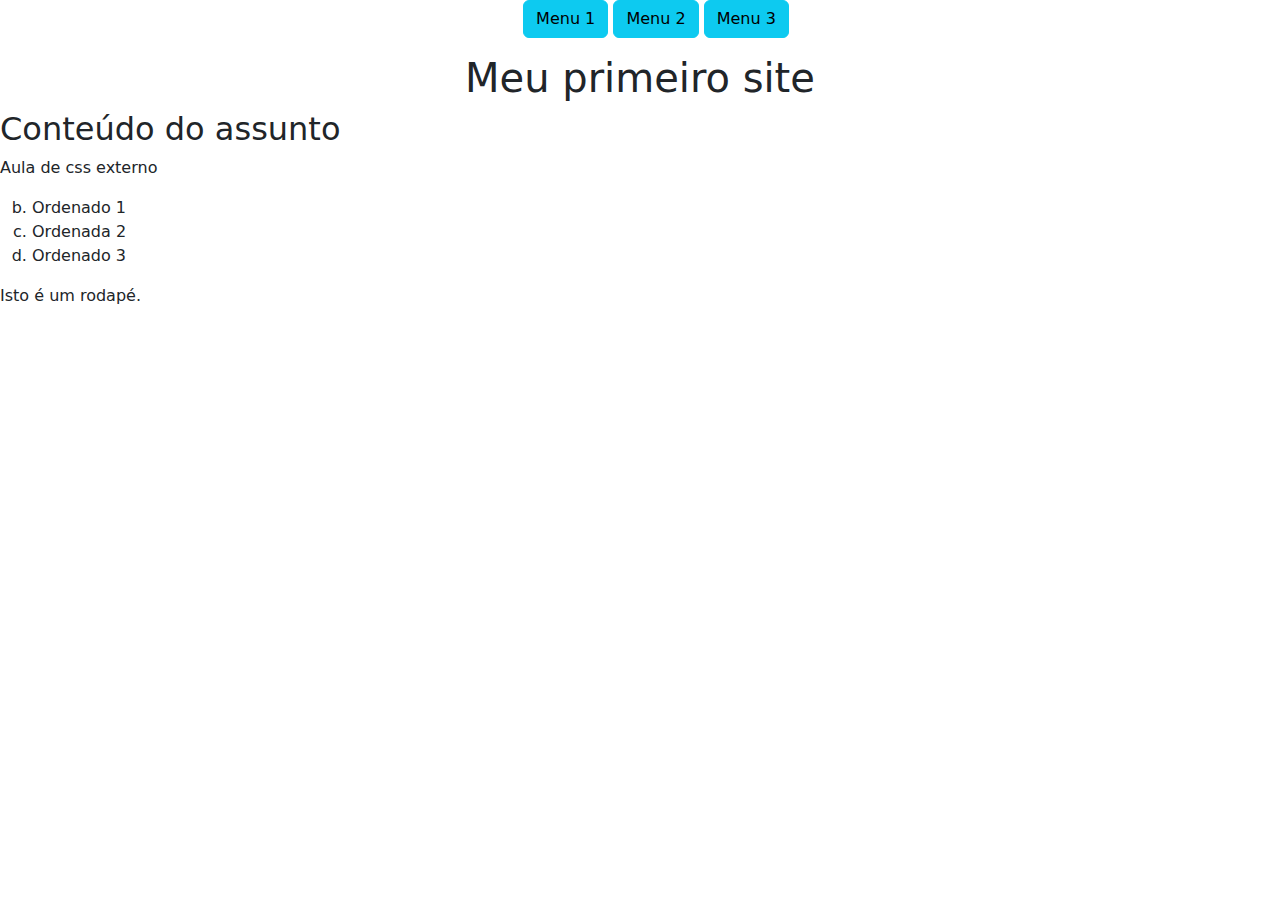
<file: index.html>
<!DOCTYPE html>
<html lang="pt-br">
<head>
    <meta charset="UTF-8">
    <title>Document :D</title><!-- Comentario -->
    <link rel="stylesheet" href="style.css">
    <link href="https://cdn.jsdelivr.net/npm/bootstrap@5.3.3/dist/css/bootstrap.min.css" rel="stylesheet" integrity="sha384-QWTKZyjpPEjISv5WaRU9OFeRpok6YctnYmDr5pNlyT2bRjXh0JMhjY6hW+ALEwIH" crossorigin="anonymous">

</head>
<body>
    <header class="mt 3 text-center">
        <nav>
            <ul>
                <a type="button" class="btn btn-info" href="index.html">
                    <li class="menu">Menu 1</li>
                </a>
                <a type="button" class="btn btn-info" href="Menu2.html">
                    <li class="menu">Menu 2</li>
                </a>
                <a type="button" class="btn btn-info" href="">
                    <li class="menu">Menu 3</li>
                </a>
            </ul>
        </nav>
        <h1>Meu primeiro site</h1>
    </header>
    <main>
        
        <h2>Conteúdo do assunto</h2>
        <p>Aula de css externo</p>
        
        <ol type="a" start="2">
            <li> Ordenado 1</li>
            <li> Ordenada 2</li>
            <li> Ordenado 3</li>
        </ol>
    </main>
<footer>
    Isto é um rodapé.
</footer>
    
</body>
</html>
</file>
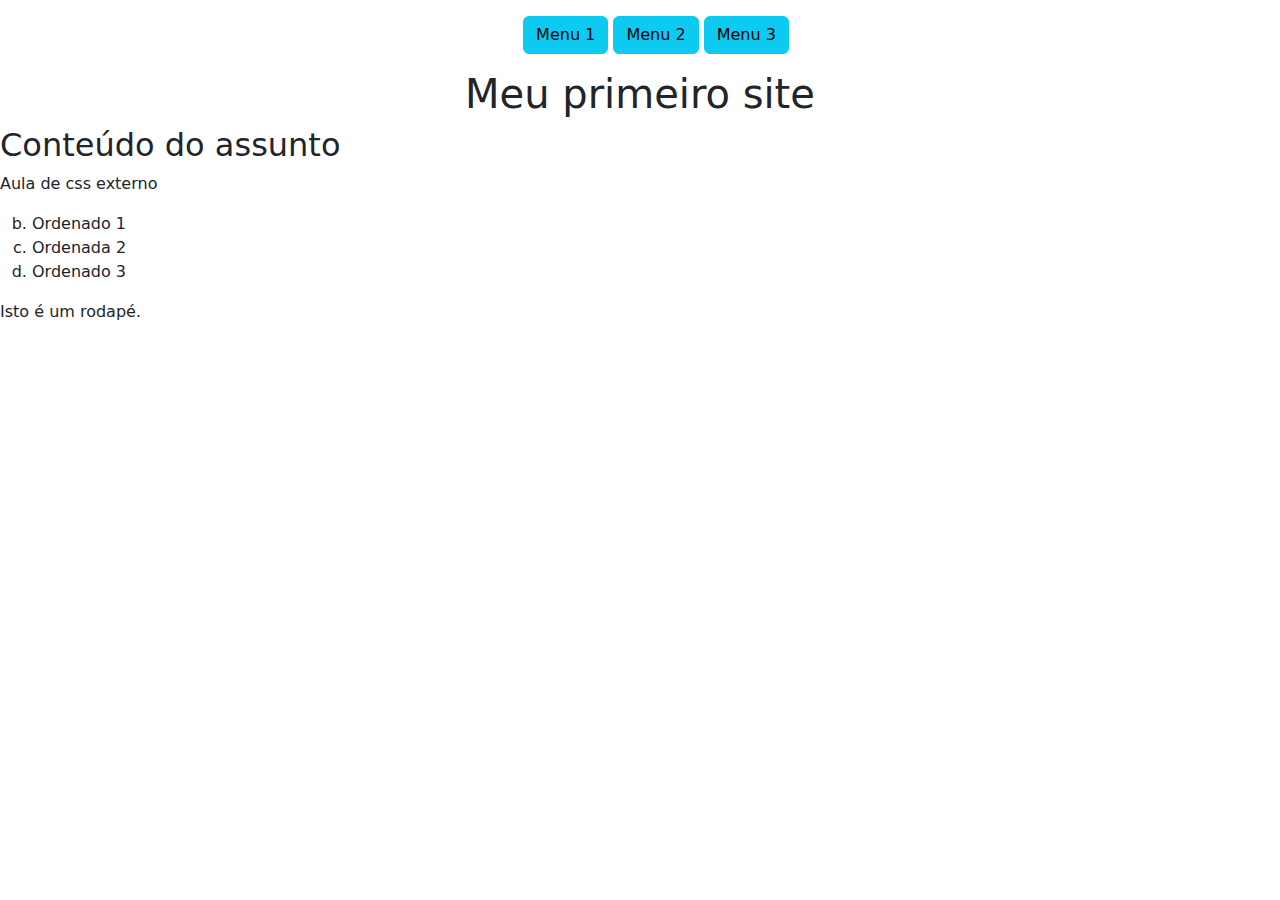
<file: adrian/index.html>
<!DOCTYPE html>
<html lang="pt-br">
<head>
    <meta charset="UTF-8">
    <title>Document :D</title><!-- Comentario -->
    <link rel="stylesheet" href="style.css">
    <link href="https://cdn.jsdelivr.net/npm/bootstrap@5.3.3/dist/css/bootstrap.min.css" rel="stylesheet" integrity="sha384-QWTKZyjpPEjISv5WaRU9OFeRpok6YctnYmDr5pNlyT2bRjXh0JMhjY6hW+ALEwIH" crossorigin="anonymous">

</head>
<body>
    <header class="mt-3 text-center">
        <nav>
            <ul>
                <a type="button" class="btn btn-info" href="index.html">
                    <li class="menu">Menu 1</li>
                </a>
                <a type="button" class="btn btn-info" href="Menu2.html">
                    <li class="menu">Menu 2</li>
                </a>
                <a type="button" class="btn btn-info" href="Menu3.html">
                    <li class="menu">Menu 3</li>
                </a>
            </ul>
        </nav>
        <h1>Meu primeiro site</h1>
    </header>
    <main>
        
        <h2>Conteúdo do assunto</h2>
        <p>Aula de css externo</p>
        
        <ol type="a" start="2">
            <li> Ordenado 1</li>
            <li> Ordenada 2</li>
            <li> Ordenado 3</li>
        </ol>
    </main>
<footer>
    Isto é um rodapé.
</footer>
    
</body>
</html>
</file>
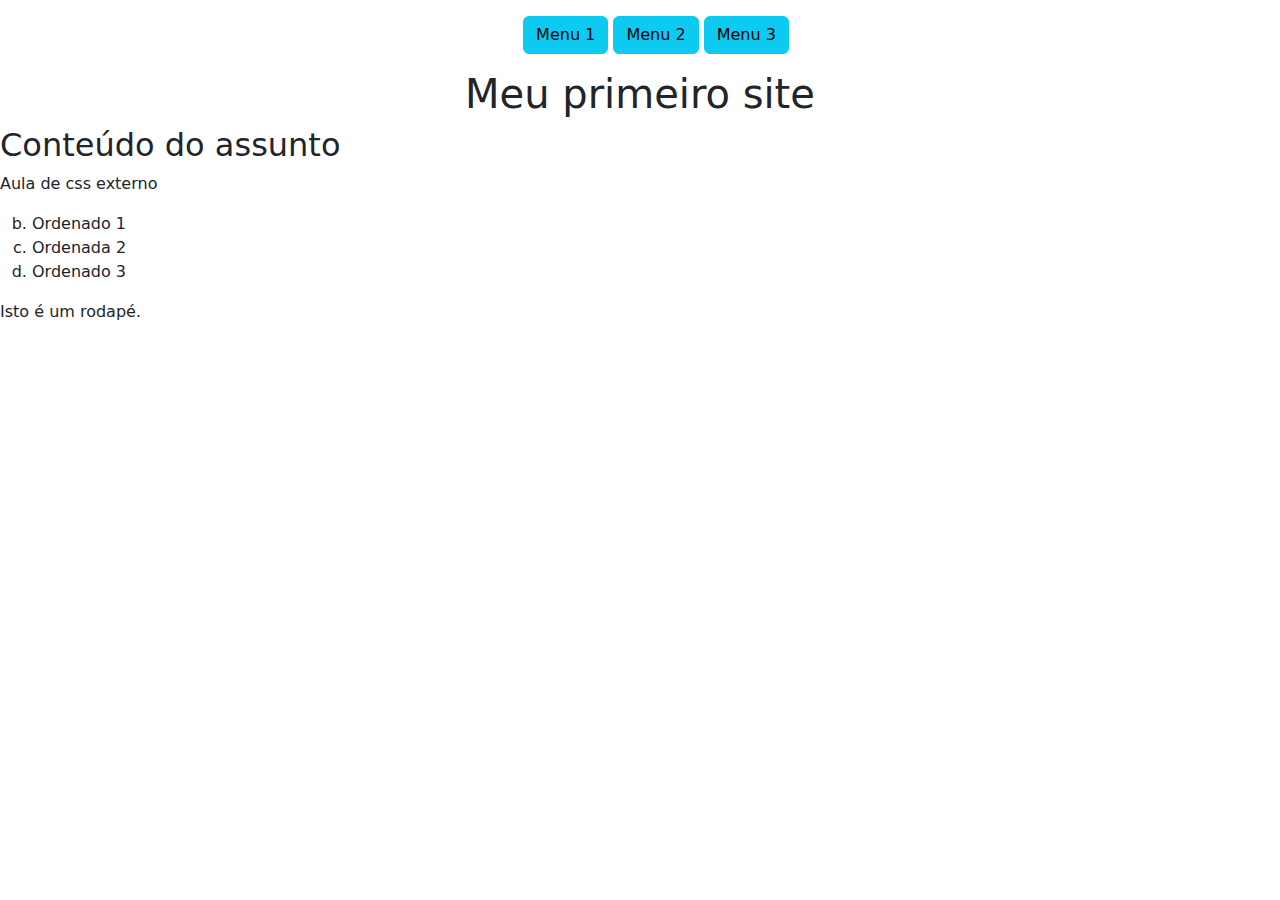
<file: adrian/RecDevWeb/index.html>
<!DOCTYPE html>
<html lang="pt-br">
<head>
    <meta charset="UTF-8">
    <title>Document :D</title><!-- Comentario -->
    <link rel="stylesheet" href="style.css">
    <link href="https://cdn.jsdelivr.net/npm/bootstrap@5.3.3/dist/css/bootstrap.min.css" rel="stylesheet" integrity="sha384-QWTKZyjpPEjISv5WaRU9OFeRpok6YctnYmDr5pNlyT2bRjXh0JMhjY6hW+ALEwIH" crossorigin="anonymous">

</head>
<body>
    <header class="mt-3 text-center">
        <nav>
            <ul>
                <a type="button" class="btn btn-info" href="index.html">
                    <li class="menu">Menu 1</li>
                </a>
                <a type="button" class="btn btn-info" href="Menu2.html">
                    <li class="menu">Menu 2</li>
                </a>
                <a type="button" class="btn btn-info" href="Menu3.html">
                    <li class="menu">Menu 3</li>
                </a>
            </ul>
        </nav>
        <h1>Meu primeiro site</h1>
    </header>
    <main>
        
        <h2>Conteúdo do assunto</h2>
        <p>Aula de css externo</p>
        
        <ol type="a" start="2">
            <li> Ordenado 1</li>
            <li> Ordenada 2</li>
            <li> Ordenado 3</li>
        </ol>
    </main>
<footer>
    Isto é um rodapé.
</footer>
    
</body>
</html>
</file>
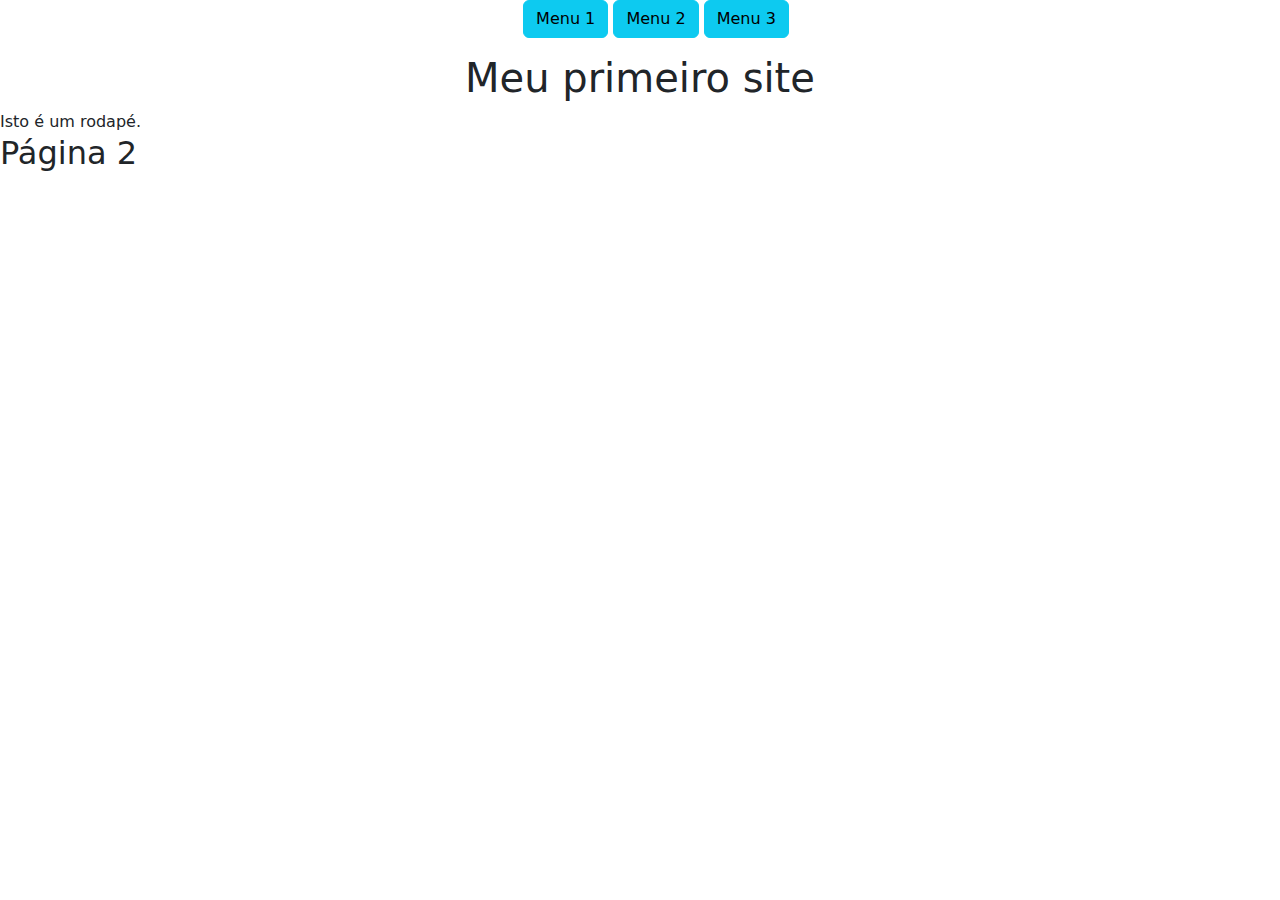
<file: Menu2.html>
<!DOCTYPE html>
<html lang="pt-br">
<head>
    <meta charset="UTF-8">
    <title>Document :D</title><!-- Comentario -->
    <link rel="stylesheet" href="style.css">
    <link href="https://cdn.jsdelivr.net/npm/bootstrap@5.3.3/dist/css/bootstrap.min.css" rel="stylesheet" integrity="sha384-QWTKZyjpPEjISv5WaRU9OFeRpok6YctnYmDr5pNlyT2bRjXh0JMhjY6hW+ALEwIH" crossorigin="anonymous">

</head>
<body>
    <header class="mt 3 text-center">
        <nav>
            <ul>
                <a type="button" class="btn btn-info" href="index.html">
                    <li class="menu">Menu 1</li>
                </a>
                <a type="button" class="btn btn-info" href="Menu2.html">
                    <li class="menu">Menu 2</li>
                </a>
                <a type="button" class="btn btn-info" href="">
                    <li class="menu">Menu 3</li>
                </a>
            </ul>
        </nav>
        <h1>Meu primeiro site</h1>
    </header>
    <main>
        <footer>
            Isto é um rodapé. 
        </footer>
    </main>
    <h2>Página 2</h2>
   
    
</body>
</html>
</file>
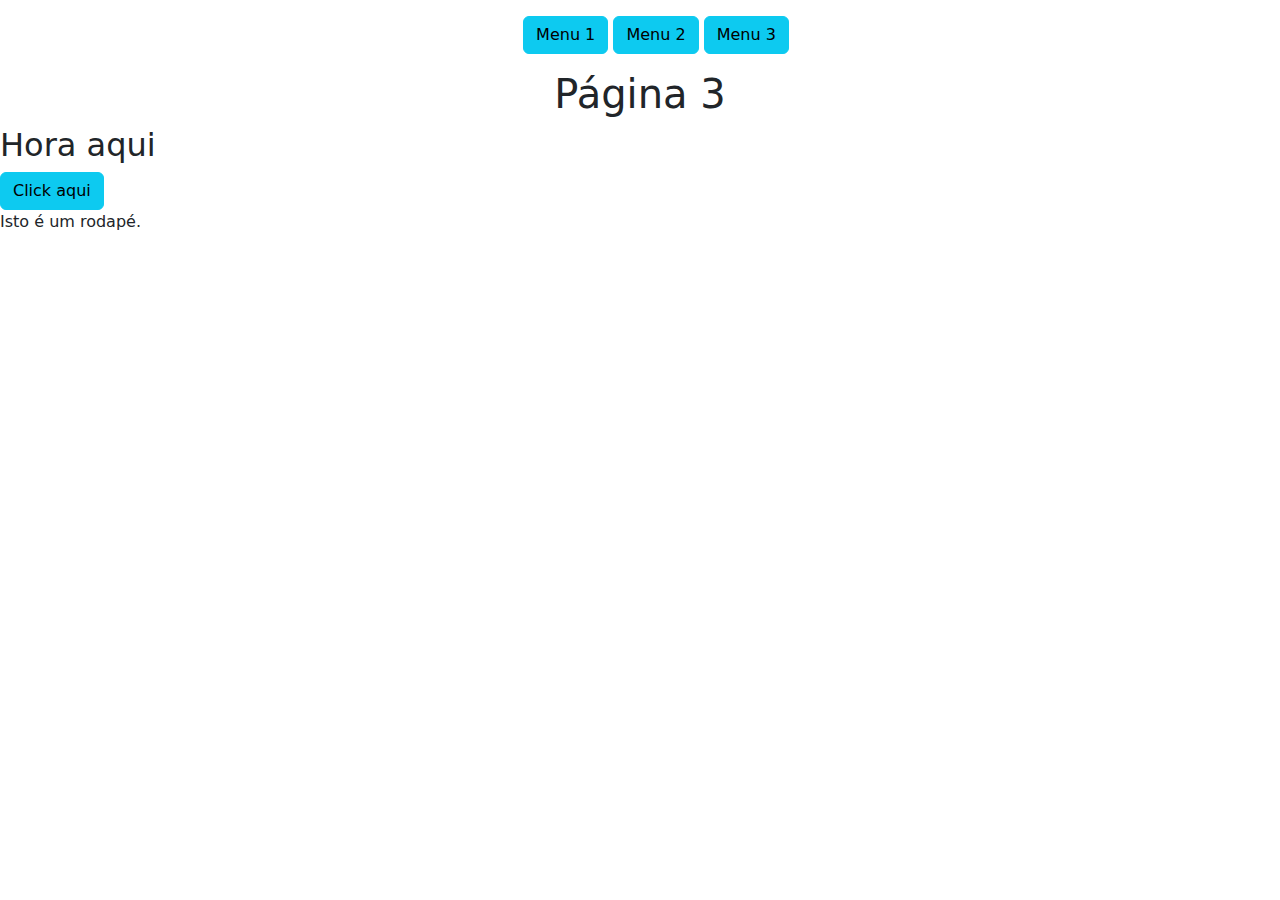
<file: adrian/Menu3.html>
<!DOCTYPE html>
<html lang="pt-br">
<head>
    <meta charset="UTF-8">
    <title>Document :D</title><!-- Comentario -->
    <link rel="stylesheet" href="style.css">
    <link href="https://cdn.jsdelivr.net/npm/bootstrap@5.3.3/dist/css/bootstrap.min.css" rel="stylesheet" integrity="sha384-QWTKZyjpPEjISv5WaRU9OFeRpok6YctnYmDr5pNlyT2bRjXh0JMhjY6hW+ALEwIH" crossorigin="anonymous">

</head>
<body>
    <header class="mt-3 text-center">
        <nav>
            <ul>
                <a type="button" class="btn btn-info" href="index.html">
                    <li class="menu">Menu 1</li>
                </a>
                <a type="button" class="btn btn-info" href="Menu2.html">
                    <li class="menu">Menu 2</li>
                </a>
                <a type="button" class="btn btn-info" href="Menu3.html">
                    <li class="menu">Menu 3</li>
                </a>
            </ul>
        </nav>
        <h1>Página 3</h1>
    </header>
    <main>
        <h2 id="DataHora">Hora aqui</h2>
        <button type="button" class="btn btn-info" onclick="atual()">Click aqui</button>
        <script src="script.js" ></script>
    </main>
<footer>
    Isto é um rodapé.
</footer>
    
</body> 
</html>
</file>
<file: style.css>
a{text-decoration: none;}
.menu{list-style-type: none;}
</file>
<file: adrian/style.css>
a{text-decoration: none;}
.menu{list-style-type: none;}
</file>
<file: adrian/RecDevWeb/style.css>
a{text-decoration: none;}
.menu{list-style-type: none;}
</file>
